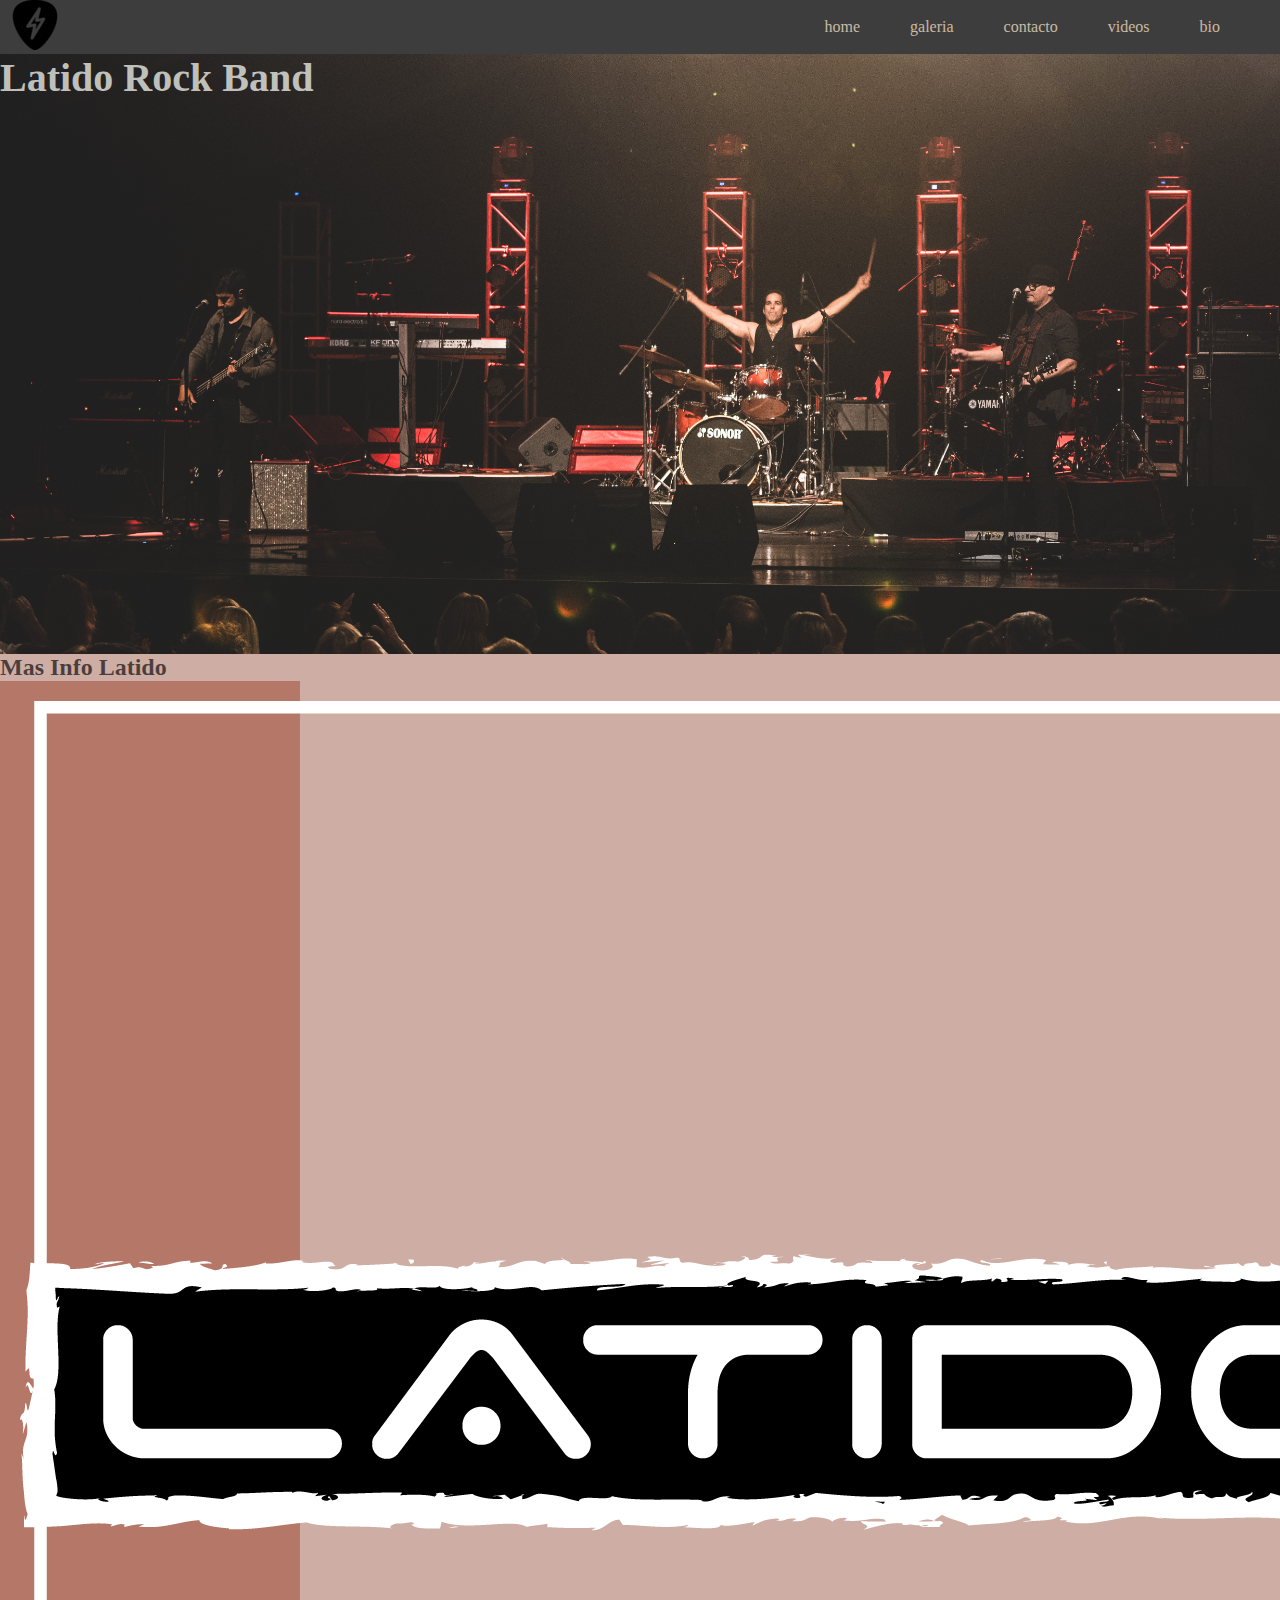
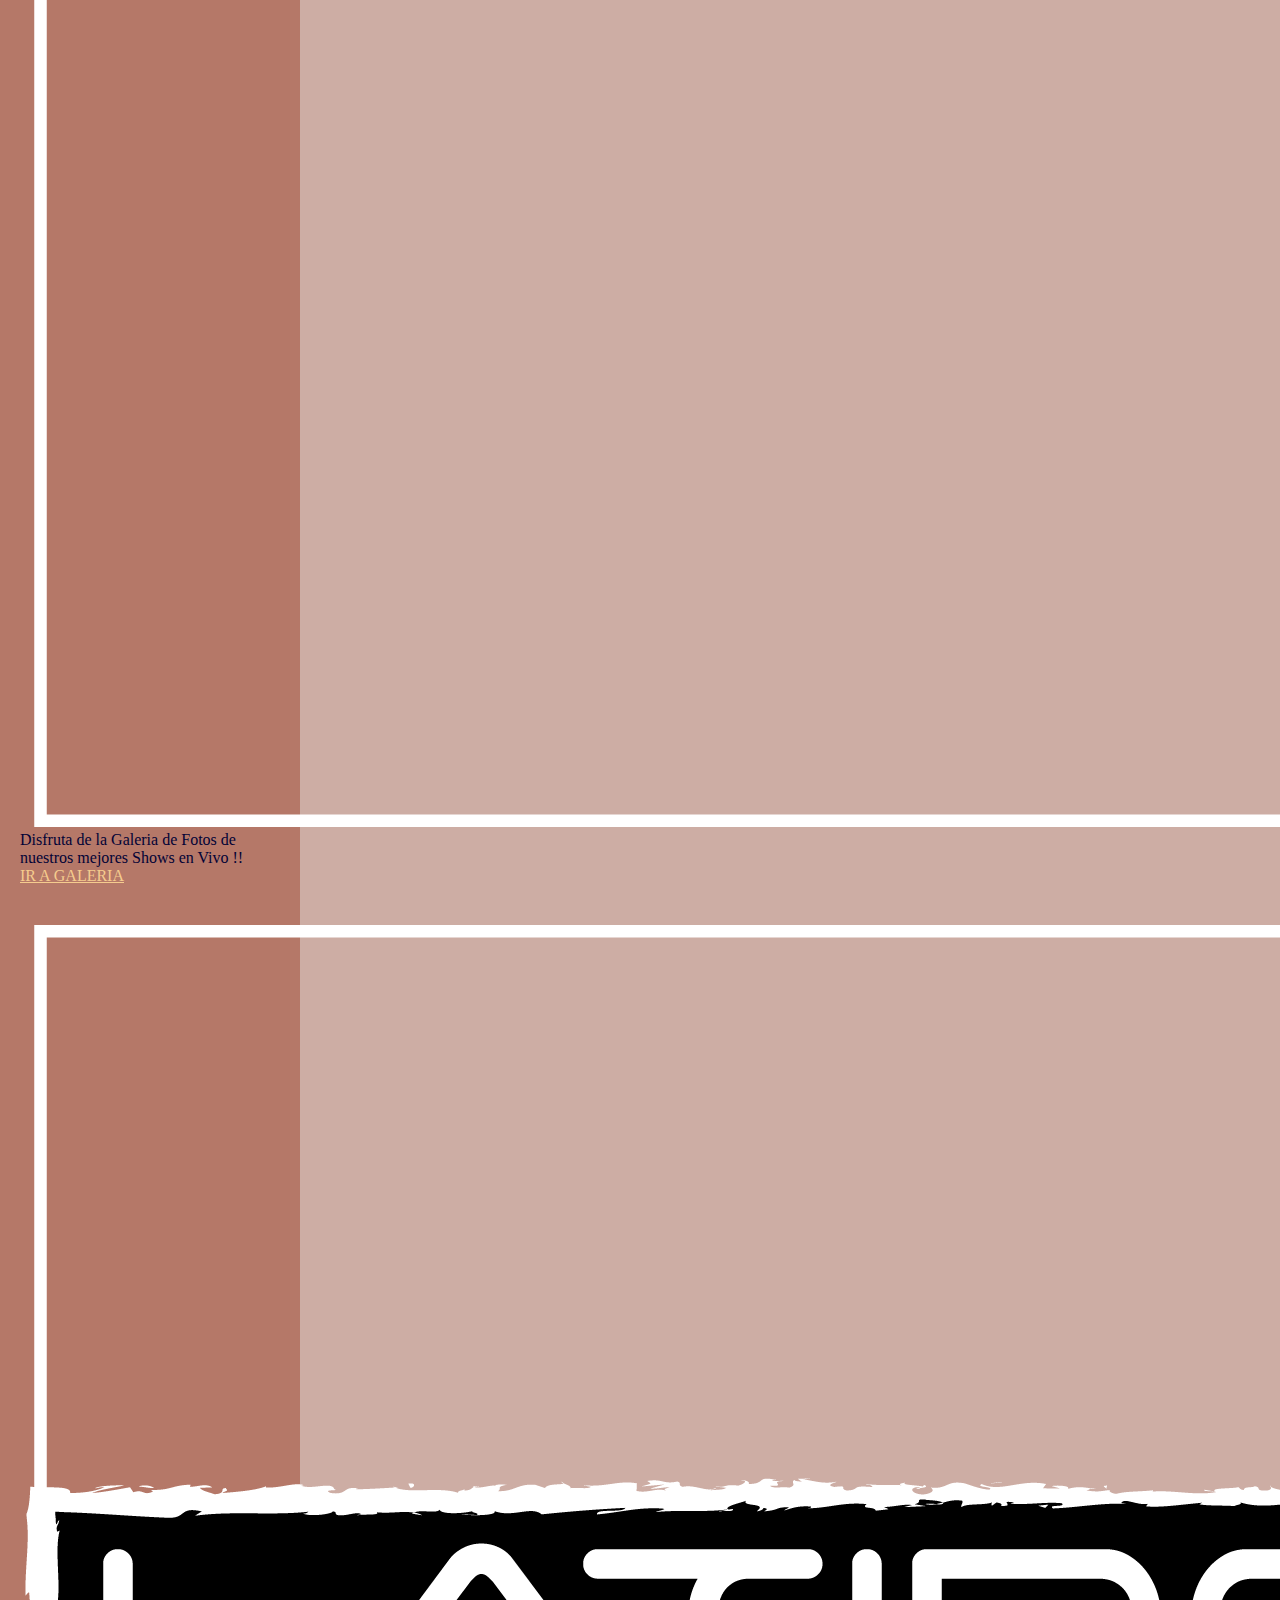
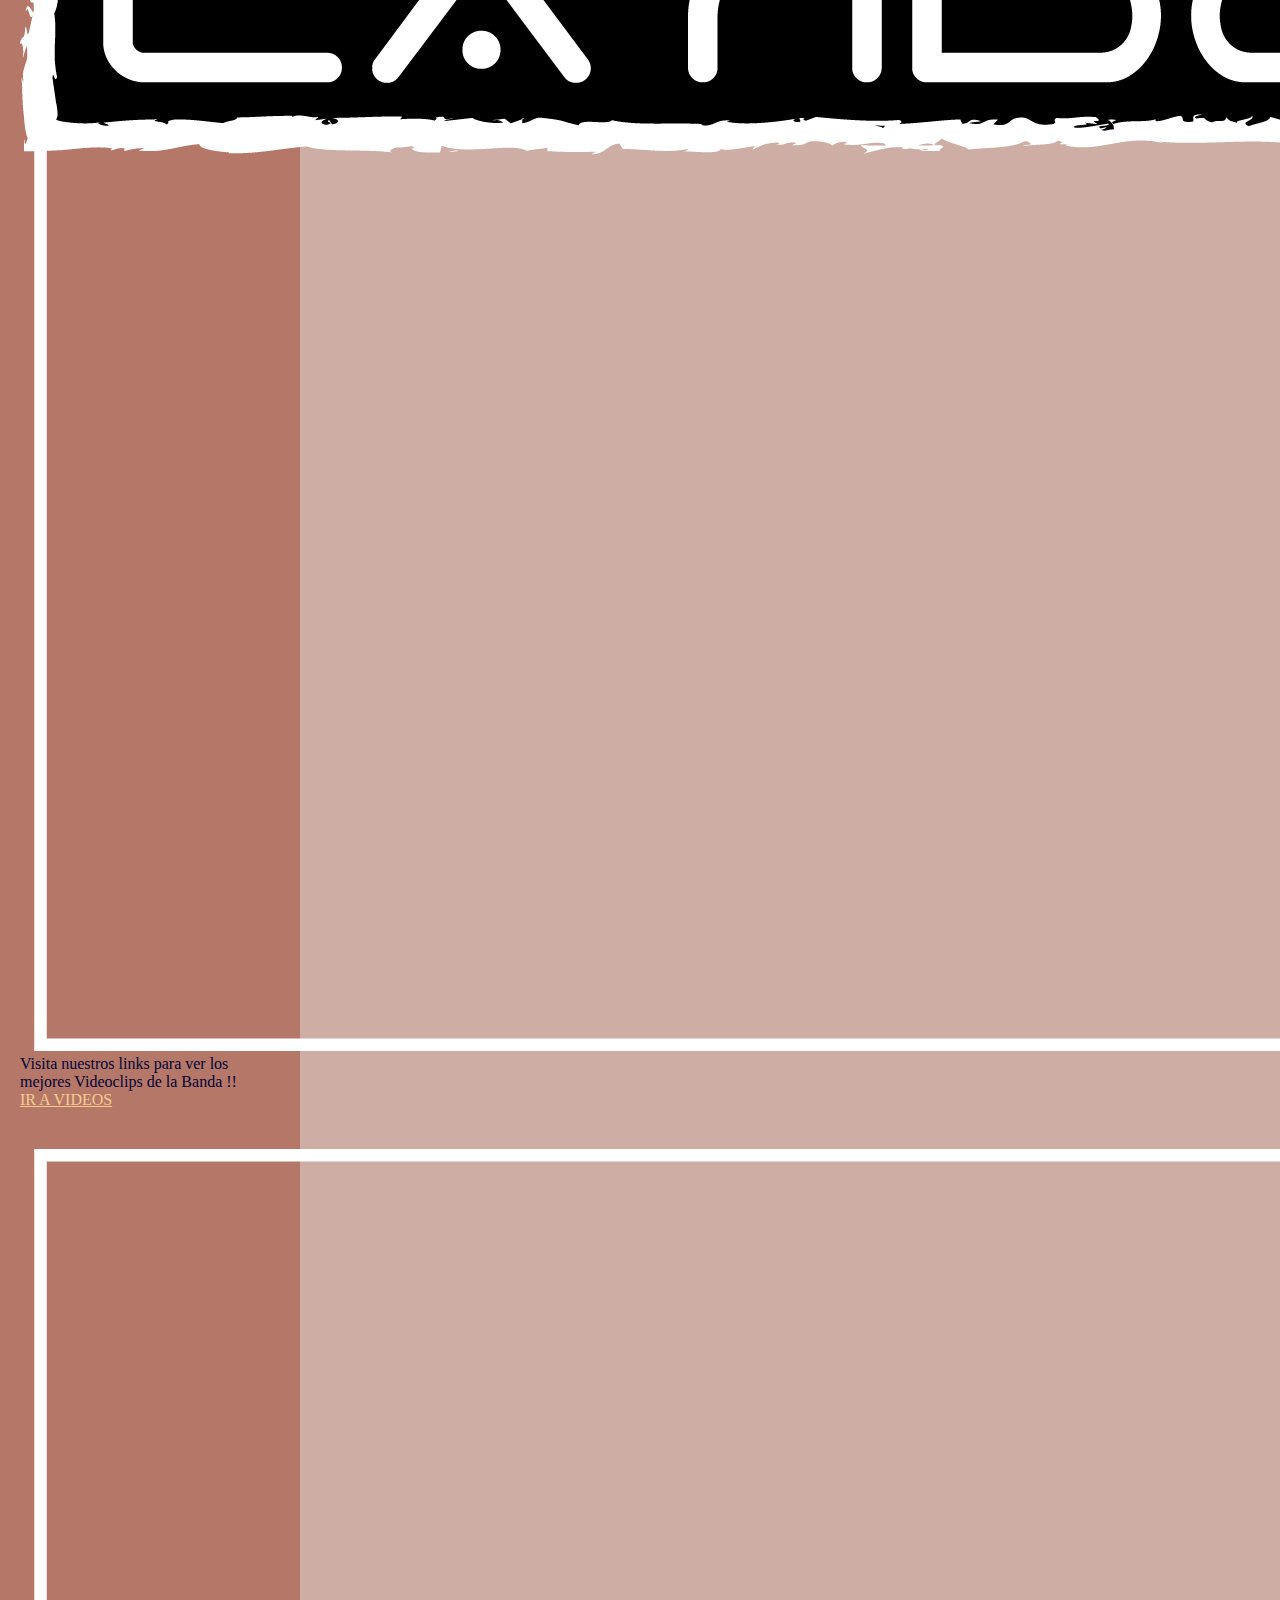
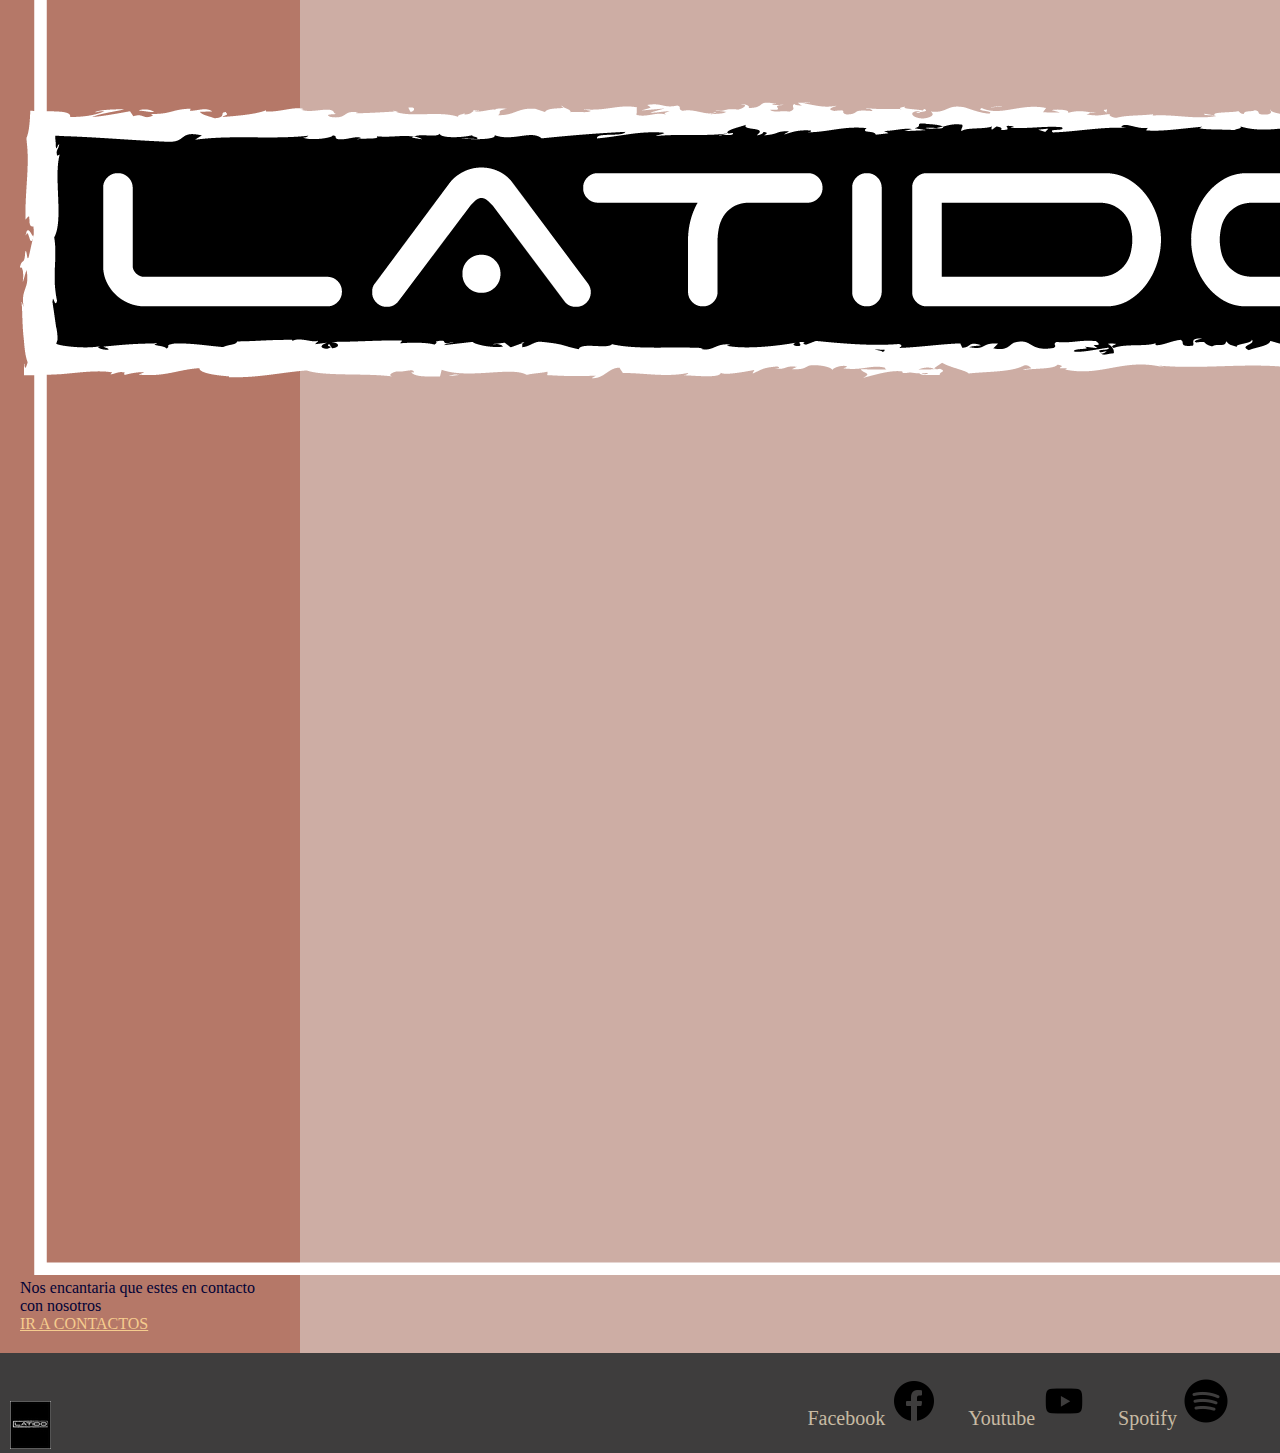
<file: index.html>
<!DOCTYPE html>
<html lang="en">

<head>
    <meta charset="UTF-8">
    <meta name="viewport" content="width=device-width, initial-scale=1.0">
    <title>Latido Web</title>
    <link href="https://cdn.jsdelivr.net/npm/bootstrap@5.3.1/dist/css/bootstrap.min.css" rel="stylesheet"
        integrity="sha384-4bw+/aepP/YC94hEpVNVgiZdgIC5+VKNBQNGCHeKRQN+PtmoHDEXuppvnDJzQIu9" crossorigin="anonymous">
    <link rel="stylesheet" href="./css/style.css">
</head>

<body>
    <header class="inicio">
        <div class="icono">
            <img src="./asset/logo/pua-de-guitarra.png" alt="">
        </div>

        <nav>
            <ul class="navbar">
                <li><a href="./index.html">home</a></li>
                <li><a href="./pages/galeria.html">galeria</a></li>
                <li><a href="./pages/contacto.html">contacto</a></li>
                <li><a href="./pages/videos.html">videos</a></li>
                <li><a href="./pages/bio.html">bio</a></li>
            </ul>

        </nav>

    </header>

    <main>
        <section class="fondo">
            <div class="container">
                <h1>Latido Rock Band</h1>
            </div>
        </section>

        <section class="section-2">
            <h2>Mas Info Latido</h2>
            <div class="container">
                <div>
                    <div class="d-flex flex-row justify-content-center">
                        <article class="card-1" style="width: 18.75rem; height: 9.375rem background-size;">
                            <img src="./asset/logo/latido_01.png" class="card-img-top" alt="...">
                            <div class="card-body">
                                <p class="card-text">Disfruta de la Galeria de Fotos de nuestros mejores Shows en Vivo
                                    !!</p>
                            </div>
                            <div>
                                <a href="./pages/galeria.html" class="btn btn-primary">IR A GALERIA</a>
                            </div>
                        </article>

                        <article class="card-2" style="width: 18.75rem; height: 9.375rem background-size">
                            <img src="./asset/logo/latido_01.png" class="card-img-top" alt="...">
                            <div class="card-body">
                                <p class="card-text">Visita nuestros links para ver los mejores Videoclips de la Banda
                                    !!</p>
                            </div>
                            <div>
                                <a href="./pages/videos.html" class="btn btn-primary">IR A VIDEOS</a>
                            </div>
                        </article>

                        <article class="card-3" style="width: 18.75rem; height: 9.375rem background-size;">
                            <img src="./asset/logo/latido_01.png" class="card-img-top" alt="...">
                            <div class="card-body">
                                <p class="card-text">Nos encantaria que estes en contacto con nosotros</p>
                            </div>
                            <div>
                                <a href="./pages/contacto.html" class="btn btn-primary">IR A CONTACTOS</a>
                            </div>
                        </article>

                    </div>

                </div>


            </div>
        </section>
    </main>

    <footer>
        <div class="logo-chico">
            <img src="./asset/logo/latido-logo-chiquito.jpg" alt="">

        </div>

        <nav>
            <ul class="navbar-2">
                <li><a href="https://www.facebook.com/latidoficial2018" target="_blank" rel="noopene">Facebook</a> <img
                        src="./asset/botones/icons8-facebook-48.png" alt=""></li>
                <li><a href="https://www.youtube.com/@latidobanda_oficial" target="_blank" rel="noopene">Youtube</a>
                    <img src="./asset/botones/icons8-youtube-48.png" alt="">
                </li>
                <li><a href="https://open.spotify.com/artist/08LTsi4T0H50HVairqb3PF?si=nODMVilSRtW98UzsKmBzhg"
                        target="_blank" rel="noopene">Spotify</a> <img src="./asset/botones/icons8-spotify-48.png"
                        alt=""></li>

            </ul>

        </nav>

    </footer>

    <script src="https://cdn.jsdelivr.net/npm/bootstrap@5.3.1/dist/js/bootstrap.bundle.min.js"
        integrity="sha384-HwwvtgBNo3bZJJLYd8oVXjrBZt8cqVSpeBNS5n7C8IVInixGAoxmnlMuBnhbgrkm"
        crossorigin="anonymous"></script>
</body>

</html>
</file>
<file: css/style.css>
* {
    margin: 0;
    padding: 0;
    box-sizing: border-box;
}

/******** HEADER INDEX**************************************/

header {
    background-color: rgba(47, 45, 45, 0.925);
    display: flex;
    justify-content: space-between;
    padding: 0rem .625rem;
    align-items: center;
}

/** navbar **/

.navbar {
    display: flex;
    gap: 1.875rem;
    list-style: none;
    height: auto;
    font-size: 20p;
    margin-right: 3.125rem;
}


.navbar li a {
    text-decoration: none;
    color: rgba(255, 235, 205, 0.729);
    padding-left: 1.25rem;
}


.navbar li a:hover {
    color: white;
    text-decoration: underline;

}

/**** Galeria **/
.galeria-navbar {
    display: flex;
    gap: 1.875rem;
    list-style: none;
    height: auto;
    font-size: 20p;
}
/***Galeria Main ***/
.titulo-galeria h1 {
    font-size: 2.5rem;
    color: black;
}

.carrusel {
    margin-left: 20%;
    align-content: center;
    align-items: center;
    width: 50%;
    height: 50%;
    padding-top: 3.125rem;
    padding-bottom: 3.125rem;
}







/********* MAIN PRINCIPAL**************************************/

.fondo {
    background-image: url(../asset/fondo-seccion/DSC_5855.JPG);
    background-repeat: no-repeat;
    background-position: center;
    width: 100%;
    height: 37.5rem;
    background-size: cover;


}

main section h1 {
    color: rgba(243, 245, 238, 0.753);
    font-size: 2.5rem;
}

main section h1:hover {
    color: aliceblue;
    text-decoration: dashed;
}

/*** INDEX Section -2 ***/
.section-2 {
    background-color: rgba(117, 27, 4, 0.36);
    background-size: cover;
}

.section-2 h2 {
    color: rgba(13, 12, 12, 0.692);
}

.section-2 h2:hover {
    color: bisque;
    text-decoration: wavy;

}

.section-2 div article {
    padding: 1.25rem;
    color: rgb(2, 2, 54);
    background-color: rgba(142, 29, 4, 0.37);
}

.btn {
    color: rgb(245, 204, 142);
}

/** Section Videos ***/

.video-section-1 {
    height: 80vh;
    background-color: rgba(70, 3, 3, 0.36);
}

.video-section-1 div {
    display: flex;
    align-items: center;
    justify-content: center;

}

.videos-varios {
    align-items: center;
    justify-content: center;

}

.videos-varios div {
    align-items: center;
    justify-content: center;
    margin: .625rem;
}

.videos-varios div {
    width: 18.75rem;
    height: 15.625rem;
    padding: 5%;
}

/** Section Bio **/

.bio {
    max-width: 800px;
    margin: 20px auto;
    padding: 20px;
    background-color: #fff;
    box-shadow: 0 0 10px rgba(0, 0, 0, 0.1);
}

.bio section {
    margin-bottom: 20px;
    padding: 20px;
    background-color: #f9f9f9;
    border-radius: 5px;
}

.bio section h2 {
    color: #5e0303;
    font-size: 24px
}

/** Section GALERIA **/
.galeria-main {
    background-color: rgba(244, 140, 128, 0.195);
}

.galeria-main h1 {
    color: #5e0303;
    font-size: 1.875rem
}

/** Section Contactos **/

.body-contactos{
    min-height: 80vh;
}

.body-contactos {
    font-family: Arial, sans-serif;
    background-color: #f5f5f5;
    text-align: center;
    margin: 0;
    padding: 0;
}

.body-contactos h1 {
    color: #333;
}

.body-contactos h1 p {
    color: #595858;
}

.body-contactos form {
    max-width: 400px;
    margin: 0 auto;
    background-color: #fff;
    padding: 20px;
    border-radius: 5px;
    box-shadow: 0px 0px 10px rgba(0, 0, 0, 0.1);
}

.body-contactos form label {
    display: block;
    font-weight: bold;
    margin-bottom: 5px;
}

.body-contactos form input {
    background-color: #f6b1b1;
    color: #0f0f0f;
    padding: 10px 20px;
    border: none;
    border-radius: 5px;
    cursor: pointer;
}






/********* FOOTER PRINCIPAL***********************************/

footer {
    background-color: rgba(47, 45, 45, 0.925);
    display: flex;
    justify-content: space-between;
    padding: 0rem .625rem;
    align-items: center;
    height: 6.25rem;
}

.navbar-2 {
    display: flex;
    gap: 1.875rem;
    list-style: none;
    height: auto;
    font-size: 1.25rem;
    margin-right: 2.5rem;
}

.navbar-2 li a {
    text-decoration: none;
    color: rgba(255, 235, 205, 0.729);

}


.navbar-2 li a:hover {
    color: white;
    text-decoration: underline;

}

footer div {
    height: .3125rem;
}

.navbar-2-galeria {
    display: flex;
    gap: 1.875rem;
    list-style: none;
    height: auto;
    font-size: 1.25rem;
    margin-right: 2.5rem;
}

.navbar-2-galeria li a {
    text-decoration: none;
    color: rgba(255, 235, 205, 0.729);
    margin-left: 80%;
}

.navbar-2-galeria li a:hover {
    color: white;
    text-decoration: underline;
}

.navbar-2-videos {
    display: flex;
    gap: 1.875rem;
    list-style: none;
    height: auto;
    font-size: 1.25rem;
    margin-right: 2.5rem;
}

.navbar-2-videos li a {
    text-decoration: none;
    color: rgba(255, 235, 205, 0.729);
    margin-left: 80%;
}

.navbar-2-videos li a:hover {
    color: white;
    text-decoration: underline;
}
.footer-contacto{
    padding-bottom: 0;
}










/************* MEDIA QUERY ***************************/

/************** media 1024 **************************/

/**************media 320 ***************************/

@media (max-width: 320px){
    header div{
        width: 20%
    }
    header nav{
        width: 100%;
        display: flex;
        flex-wrap: wrap;
        flex-direction: column;
        justify-content: center;
    }
    .section-2{
        width: 100%;
        display: flex;
        flex-wrap: wrap;
        flex-direction: column;
        justify-content: center;
    }
    
}

/** contactos media queries**/
@media (max-width: 320px){
    .form{
        max-width: none;
        margin: 0 auto;
    }
    .footer-contacto{
        max-width: none;
        margin: 0 auto;
    }
}
</file>
